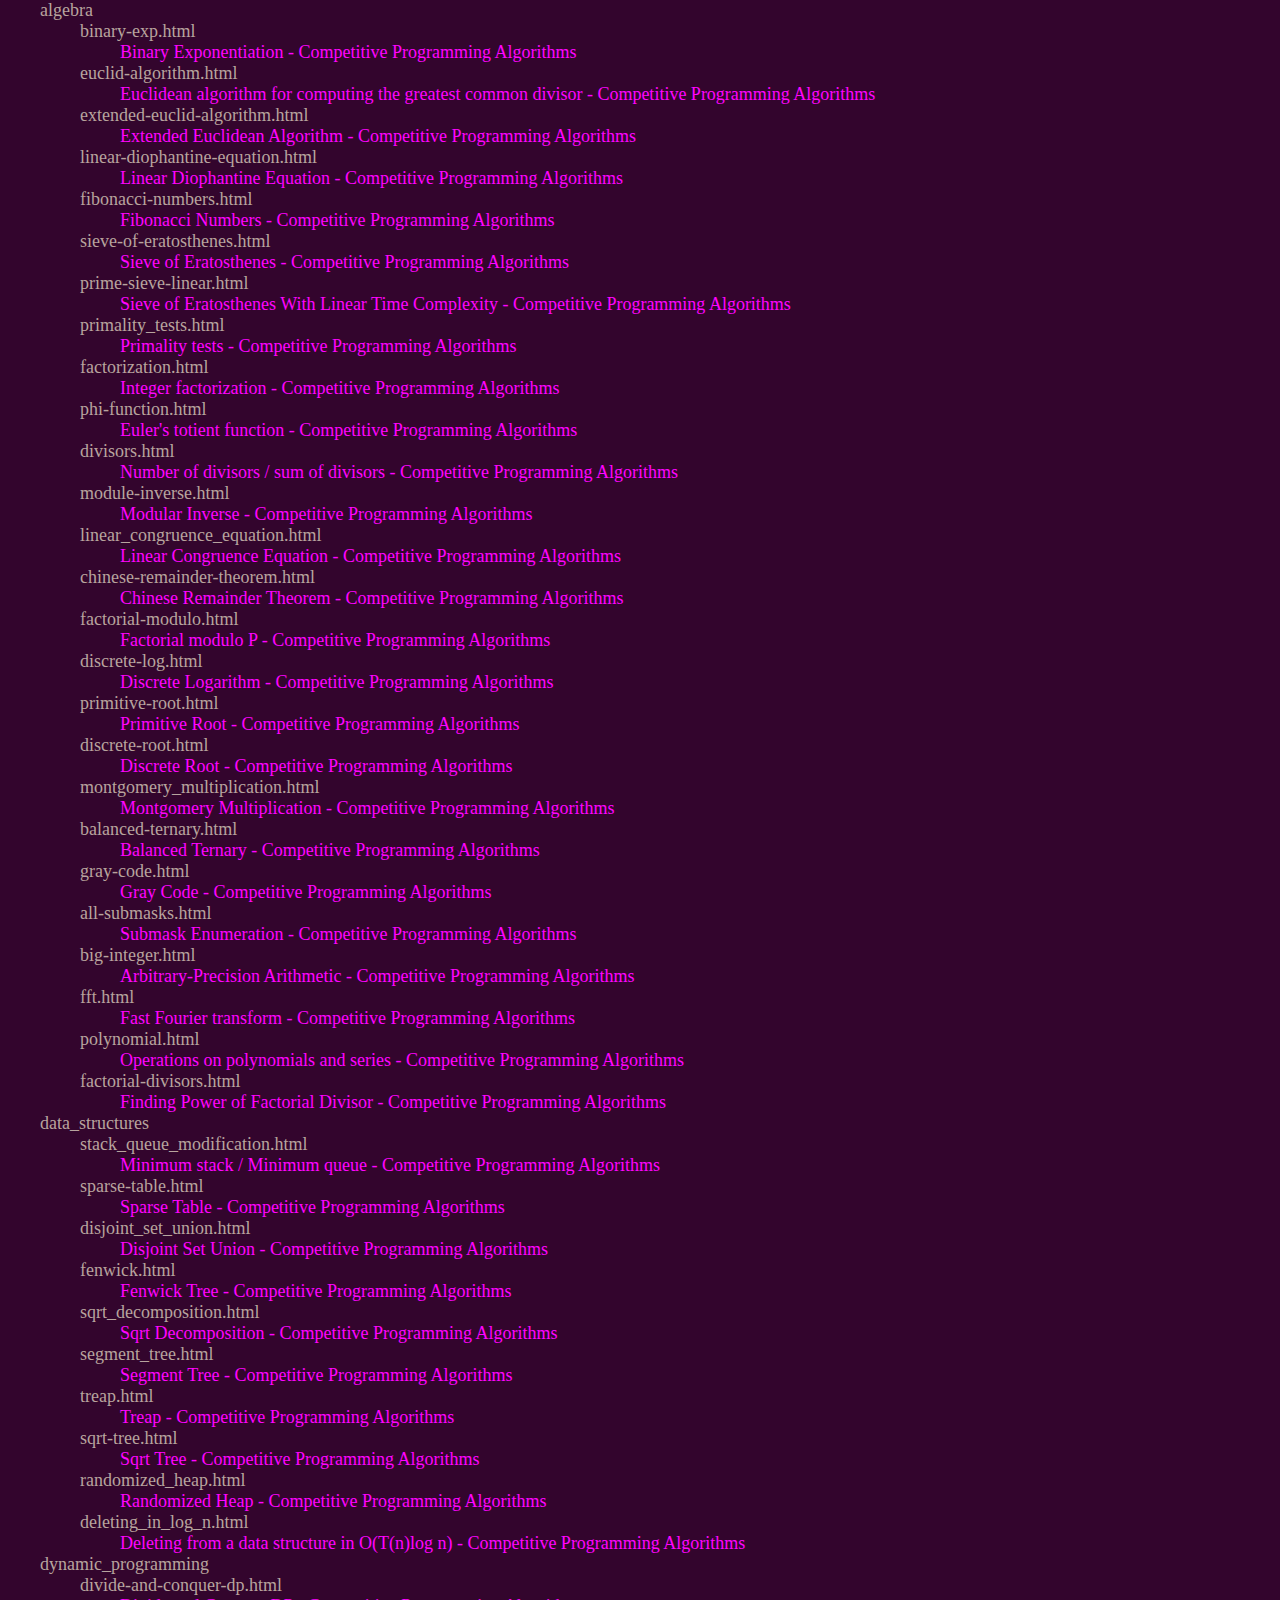
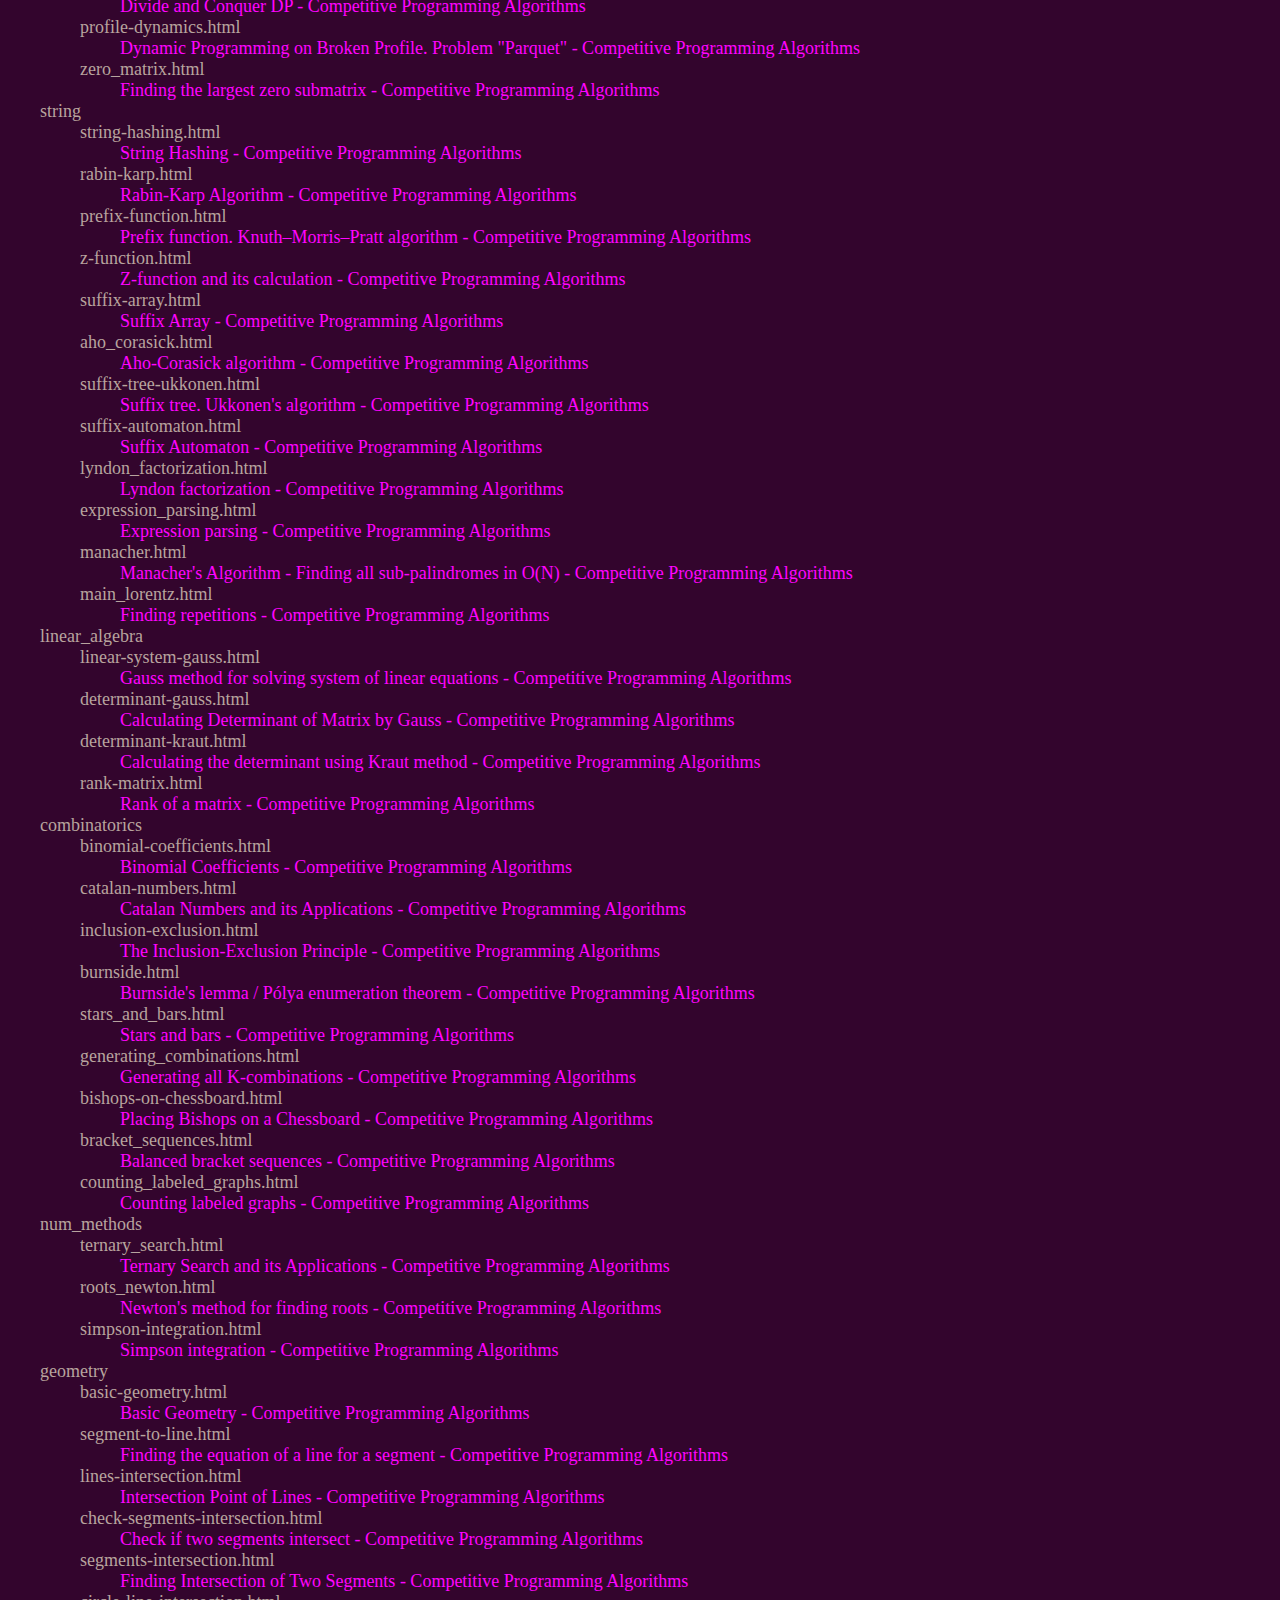
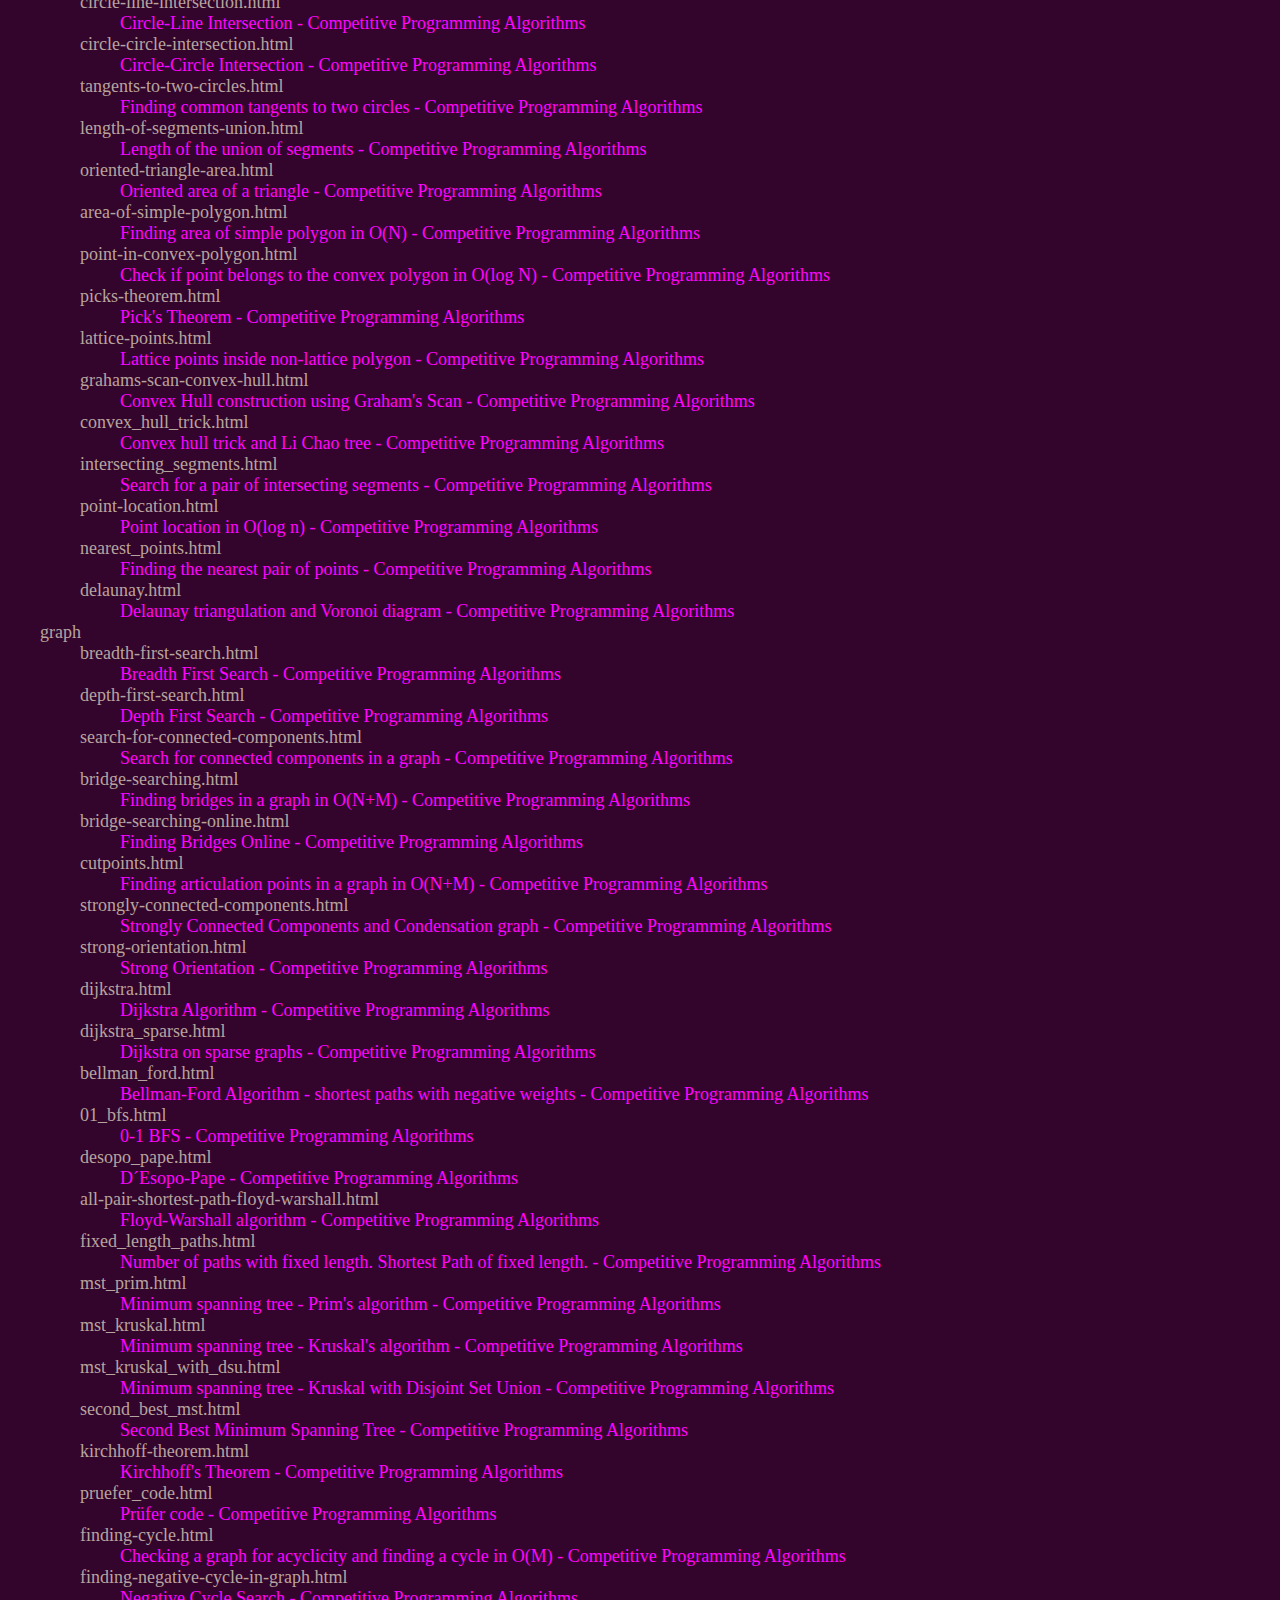
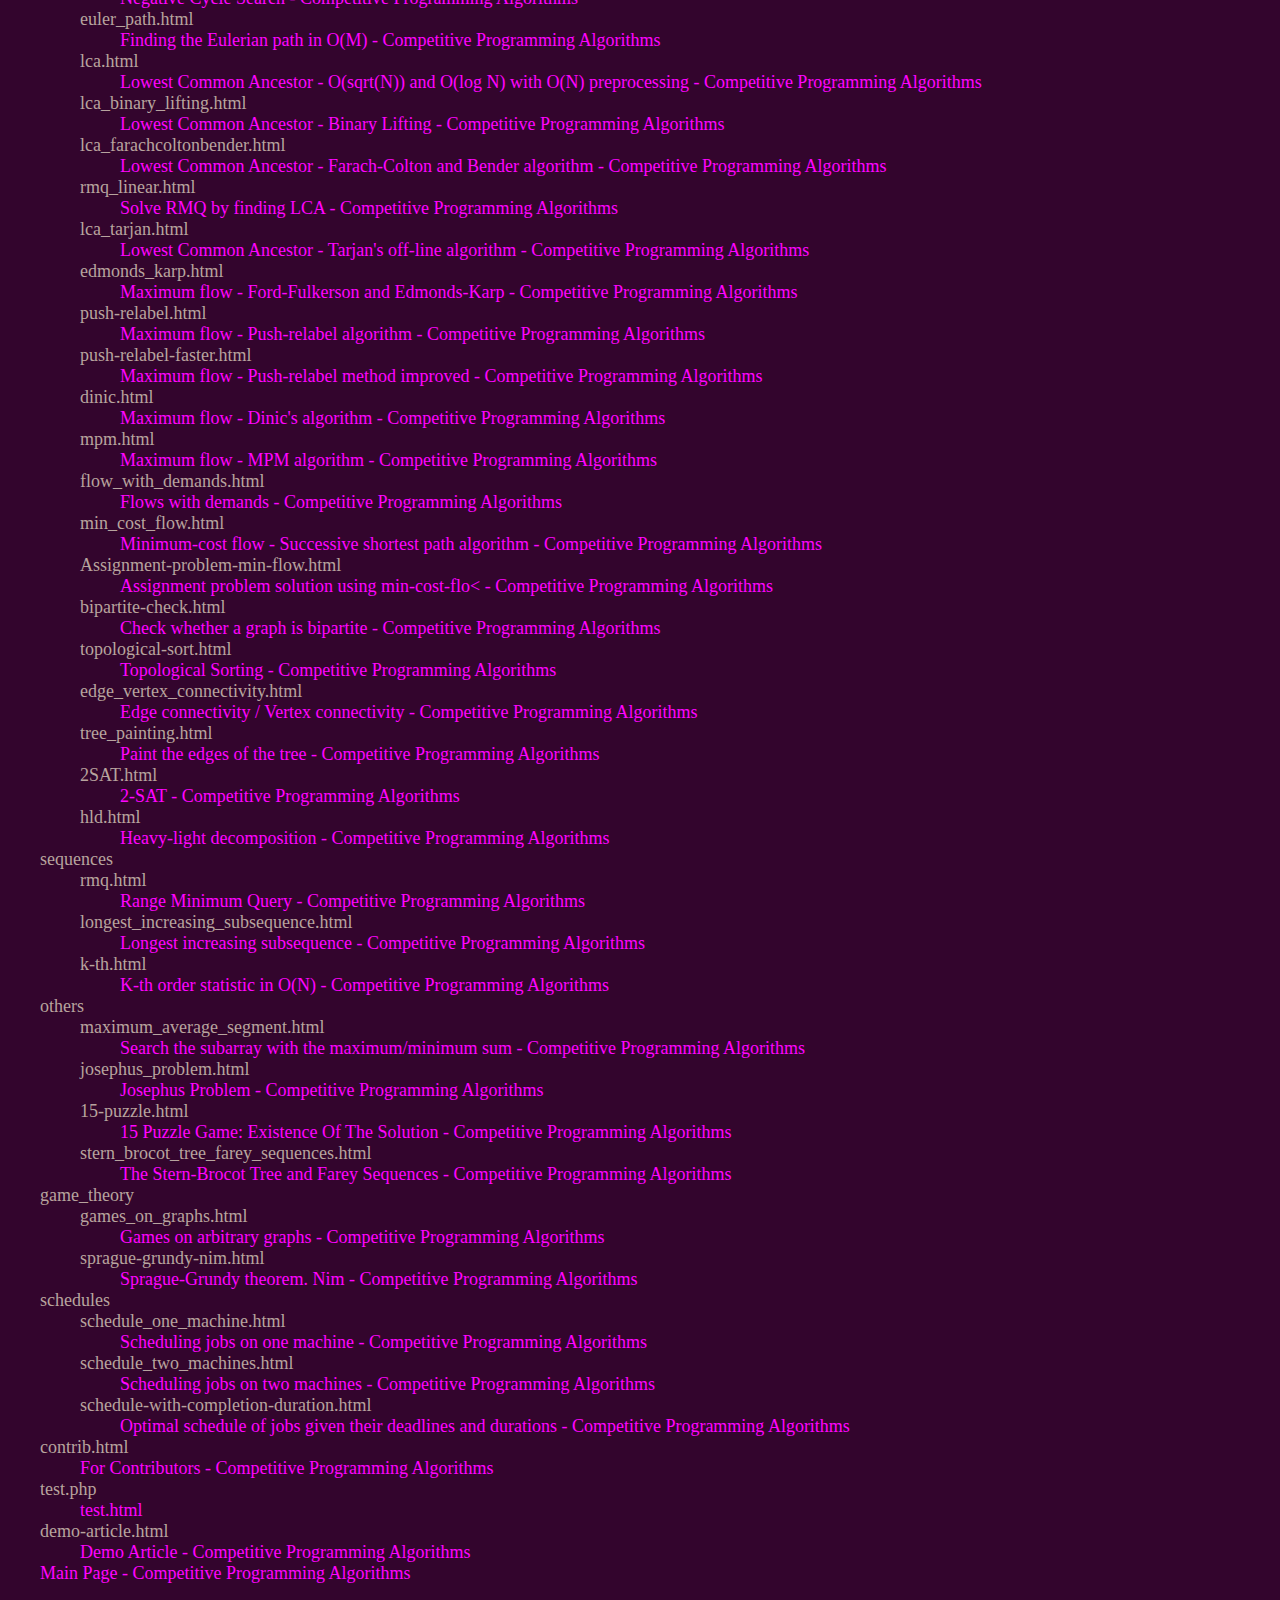
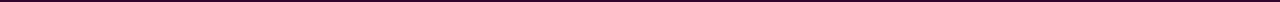
<file: test.html>
﻿<html>
<head>
  <meta charset = "utf-8">
      <meta http-equiv = "X-UA-Compatible" content = "IE = edge">
      <meta name = "viewport" content = "width = device-width, initial-scale = 1">
      <link href = "style.css" rel = "stylesheet"> 
</head>
<body>
  <ul>
   <li>algebra
    <ul>
     <li>binary-exp.html
      <ul>
      <li><a href="algebra\binary-exp.html">Binary Exponentiation - Competitive Programming Algorithms</a></li>
      </ul>
     </li>
     <li>euclid-algorithm.html
      <ul>
      <li><a href="algebra\euclid-algorithm.html">Euclidean algorithm for computing the greatest common divisor - Competitive Programming Algorithms</a></li>
      </ul>
     </li>
     <li>extended-euclid-algorithm.html
      <ul>
      <li><a href="algebra\extended-euclid-algorithm.html">Extended Euclidean Algorithm - Competitive Programming Algorithms</a></li>
      </ul>
     </li>
     <li>linear-diophantine-equation.html
      <ul>
      <li><a href="algebra\linear-diophantine-equation.html">Linear Diophantine Equation - Competitive Programming Algorithms</a></li>
      </ul>
     </li>
     <li>fibonacci-numbers.html
      <ul>
      <li><a href="algebra\fibonacci-numbers.html">Fibonacci Numbers - Competitive Programming Algorithms</a></li>
      </ul>
     </li>
     <li>sieve-of-eratosthenes.html
      <ul>
      <li><a href="algebra\sieve-of-eratosthenes.html">Sieve of Eratosthenes - Competitive Programming Algorithms</a></li>
      </ul>
     </li>
     <li>prime-sieve-linear.html
      <ul>
      <li><a href="algebra\prime-sieve-linear.html">Sieve of Eratosthenes With Linear Time Complexity - Competitive Programming Algorithms</a></li>
      </ul>
     </li>
     <li>primality_tests.html
      <ul>
      <li><a href="algebra\primality_tests.html">Primality tests - Competitive Programming Algorithms</a></li>
      </ul>
     </li>
     <li>factorization.html
      <ul>
      <li><a href="algebra\factorization.html">Integer factorization - Competitive Programming Algorithms</a></li>
      </ul>
     </li>
     <li>phi-function.html
      <ul>
      <li><a href="algebra\phi-function.html">Euler's totient function - Competitive Programming Algorithms</a></li>
      </ul>
     </li>
     <li>divisors.html
      <ul>
      <li><a href="algebra\divisors.html">Number of divisors / sum of divisors - Competitive Programming Algorithms</a></li>
      </ul>
     </li>
     <li>module-inverse.html
      <ul>
      <li><a href="algebra\module-inverse.html">Modular Inverse - Competitive Programming Algorithms</a></li>
      </ul>
     </li>
     <li>linear_congruence_equation.html
      <ul>
      <li><a href="algebra\linear_congruence_equation.html">Linear Congruence Equation - Competitive Programming Algorithms</a></li>
      </ul>
     </li>
     <li>chinese-remainder-theorem.html
      <ul>
      <li><a href="algebra\chinese-remainder-theorem.html">Chinese Remainder Theorem - Competitive Programming Algorithms</a></li>
      </ul>
     </li>
     <li>factorial-modulo.html
      <ul>
      <li><a href="algebra\factorial-modulo.html">Factorial modulo P - Competitive Programming Algorithms</a></li>
      </ul>
     </li>
     <li>discrete-log.html
      <ul>
      <li><a href="algebra\discrete-log.html">Discrete Logarithm - Competitive Programming Algorithms</a></li>
      </ul>
     </li>
     <li>primitive-root.html
      <ul>
      <li><a href="algebra\primitive-root.html">Primitive Root - Competitive Programming Algorithms</a></li>
      </ul>
     </li>
     <li>discrete-root.html
      <ul>
      <li><a href="algebra\discrete-root.html">Discrete Root - Competitive Programming Algorithms</a></li>
      </ul>
     </li>
     <li>montgomery_multiplication.html
      <ul>
      <li><a href="algebra\montgomery_multiplication.html">Montgomery Multiplication - Competitive Programming Algorithms</a></li>
      </ul>
     </li>
     <li>balanced-ternary.html
      <ul>
      <li><a href="algebra\balanced-ternary.html">Balanced Ternary - Competitive Programming Algorithms</a></li>
      </ul>
     </li>
     <li>gray-code.html
      <ul>
      <li><a href="algebra\gray-code.html">Gray Code - Competitive Programming Algorithms</a></li>
      </ul>
     </li>
     <li>all-submasks.html
      <ul>
      <li><a href="algebra\all-submasks.html">Submask Enumeration - Competitive Programming Algorithms</a></li>
      </ul>
     </li>
     <li>big-integer.html
      <ul>
      <li><a href="algebra\big-integer.html">Arbitrary-Precision Arithmetic - Competitive Programming Algorithms</a></li>
      </ul>
     </li>
     <li>fft.html
      <ul>
      <li><a href="algebra\fft.html">Fast Fourier transform - Competitive Programming Algorithms</a></li>
      </ul>
     </li>
     <li>polynomial.html
      <ul>
      <li><a href="algebra\polynomial.html">Operations on polynomials and series - Competitive Programming Algorithms</a></li>
      </ul>
     </li>
     <li>factorial-divisors.html
      <ul>
      <li><a href="algebra\factorial-divisors.html">Finding Power of Factorial Divisor - Competitive Programming Algorithms</a></li>
      </ul>
     </li>
    </ul>
   </li>
   <li>data_structures
    <ul>
     <li>stack_queue_modification.html
      <ul>
      <li><a href="data_structures\stack_queue_modification.html">Minimum stack / Minimum queue - Competitive Programming Algorithms</a></li>
      </ul>
     </li>
     <li>sparse-table.html
      <ul>
      <li><a href="data_structures\sparse-table.html">Sparse Table - Competitive Programming Algorithms</a></li>
      </ul>
     </li>
     <li>disjoint_set_union.html
      <ul>
      <li><a href="data_structures\disjoint_set_union.html">Disjoint Set Union - Competitive Programming Algorithms</a></li>
      </ul>
     </li>
     <li>fenwick.html
      <ul>
      <li><a href="data_structures\fenwick.html">Fenwick Tree - Competitive Programming Algorithms</a></li>
      </ul>
     </li>
     <li>sqrt_decomposition.html
      <ul>
      <li><a href="data_structures\sqrt_decomposition.html">Sqrt Decomposition - Competitive Programming Algorithms</a></li>
      </ul>
     </li>
     <li>segment_tree.html
      <ul>
      <li><a href="data_structures\segment_tree.html">Segment Tree - Competitive Programming Algorithms</a></li>
      </ul>
     </li>
     <li>treap.html
      <ul>
      <li><a href="data_structures\treap.html">Treap - Competitive Programming Algorithms</a></li>
      </ul>
     </li>
     <li>sqrt-tree.html
      <ul>
      <li><a href="data_structures\sqrt-tree.html">Sqrt Tree - Competitive Programming Algorithms</a></li>
      </ul>
     </li>
     <li>randomized_heap.html
      <ul>
      <li><a href="data_structures\randomized_heap.html">Randomized Heap - Competitive Programming Algorithms</a></li>
      </ul>
     </li>
     <li>deleting_in_log_n.html
      <ul>
      <li><a href="data_structures\deleting_in_log_n.html">Deleting from a data structure in O(T(n)log n) - Competitive Programming Algorithms</a></li>
      </ul>
     </li>
    </ul>
   </li>
   <li>dynamic_programming
    <ul>
     <li>divide-and-conquer-dp.html
      <ul>
      <li><a href="dynamic_programming\divide-and-conquer-dp.html">Divide and Conquer DP - Competitive Programming Algorithms</a></li>
      </ul>
     </li>
     <li>profile-dynamics.html
      <ul>
      <li><a href="dynamic_programming\profile-dynamics.html">Dynamic Programming on Broken Profile. Problem "Parquet" - Competitive Programming Algorithms</a></li>
      </ul>
     </li>
     <li>zero_matrix.html
      <ul>
      <li><a href="dynamic_programming\zero_matrix.html">Finding the largest zero submatrix - Competitive Programming Algorithms</a></li>
      </ul>
     </li>
    </ul>
   </li>
   <li>string
    <ul>
     <li>string-hashing.html
      <ul>
      <li><a href="string\string-hashing.html">String Hashing - Competitive Programming Algorithms</a></li>
      </ul>
     </li>
     <li>rabin-karp.html
      <ul>
      <li><a href="string\rabin-karp.html">Rabin-Karp Algorithm - Competitive Programming Algorithms</a></li>
      </ul>
     </li>
     <li>prefix-function.html
      <ul>
      <li><a href="string\prefix-function.html">Prefix function. Knuth–Morris–Pratt algorithm - Competitive Programming Algorithms</a></li>
      </ul>
     </li>
     <li>z-function.html
      <ul>
      <li><a href="string\z-function.html">Z-function and its calculation - Competitive Programming Algorithms</a></li>
      </ul>
     </li>
     <li>suffix-array.html
      <ul>
      <li><a href="string\suffix-array.html">Suffix Array - Competitive Programming Algorithms</a></li>
      </ul>
     </li>
     <li>aho_corasick.html
      <ul>
      <li><a href="string\aho_corasick.html">Aho-Corasick algorithm - Competitive Programming Algorithms</a></li>
      </ul>
     </li>
     <li>suffix-tree-ukkonen.html
      <ul>
      <li><a href="string\suffix-tree-ukkonen.html">Suffix tree. Ukkonen's algorithm - Competitive Programming Algorithms</a></li>
      </ul>
     </li>
     <li>suffix-automaton.html
      <ul>
      <li><a href="string\suffix-automaton.html">Suffix Automaton - Competitive Programming Algorithms</a></li>
      </ul>
     </li>
     <li>lyndon_factorization.html
      <ul>
      <li><a href="string\lyndon_factorization.html">Lyndon factorization - Competitive Programming Algorithms</a></li>
      </ul>
     </li>
     <li>expression_parsing.html
      <ul>
      <li><a href="string\expression_parsing.html">Expression parsing - Competitive Programming Algorithms</a></li>
      </ul>
     </li>
     <li>manacher.html
      <ul>
      <li><a href="string\manacher.html">Manacher's Algorithm - Finding all sub-palindromes in O(N) - Competitive Programming Algorithms</a></li>
      </ul>
     </li>
     <li>main_lorentz.html
      <ul>
      <li><a href="string\main_lorentz.html">Finding repetitions - Competitive Programming Algorithms</a></li>
      </ul>
     </li>
    </ul>
   </li>
   <li>linear_algebra
    <ul>
     <li>linear-system-gauss.html
      <ul>
      <li><a href="linear_algebra\linear-system-gauss.html">Gauss method for solving system of linear equations - Competitive Programming Algorithms</a></li>
      </ul>
     </li>
     <li>determinant-gauss.html
      <ul>
      <li><a href="linear_algebra\determinant-gauss.html">Calculating Determinant of Matrix by Gauss - Competitive Programming Algorithms</a></li>
      </ul>
     </li>
     <li>determinant-kraut.html
      <ul>
      <li><a href="linear_algebra\determinant-kraut.html">Calculating the determinant using Kraut method - Competitive Programming Algorithms</a></li>
      </ul>
     </li>
     <li>rank-matrix.html
      <ul>
      <li><a href="linear_algebra\rank-matrix.html">Rank of a matrix - Competitive Programming Algorithms</a></li>
      </ul>
     </li>
    </ul>
   </li>
   <li>combinatorics
    <ul>
     <li>binomial-coefficients.html
      <ul>
      <li><a href="combinatorics\binomial-coefficients.html">Binomial Coefficients - Competitive Programming Algorithms</a></li>
      </ul>
     </li>
     <li>catalan-numbers.html
      <ul>
      <li><a href="combinatorics\catalan-numbers.html">Catalan Numbers and its Applications - Competitive Programming Algorithms</a></li>
      </ul>
     </li>
     <li>inclusion-exclusion.html
      <ul>
      <li><a href="combinatorics\inclusion-exclusion.html">The Inclusion-Exclusion Principle - Competitive Programming Algorithms</a></li>
      </ul>
     </li>
     <li>burnside.html
      <ul>
      <li><a href="combinatorics\burnside.html">Burnside's lemma / Pólya enumeration theorem - Competitive Programming Algorithms</a></li>
      </ul>
     </li>
     <li>stars_and_bars.html
      <ul>
      <li><a href="combinatorics\stars_and_bars.html">Stars and bars - Competitive Programming Algorithms</a></li>
      </ul>
     </li>
     <li>generating_combinations.html
      <ul>
      <li><a href="combinatorics\generating_combinations.html">Generating all K-combinations - Competitive Programming Algorithms</a></li>
      </ul>
     </li>
     <li>bishops-on-chessboard.html
      <ul>
      <li><a href="combinatorics\bishops-on-chessboard.html">Placing Bishops on a Chessboard - Competitive Programming Algorithms</a></li>
      </ul>
     </li>
     <li>bracket_sequences.html
      <ul>
      <li><a href="combinatorics\bracket_sequences.html">Balanced bracket sequences - Competitive Programming Algorithms</a></li>
      </ul>
     </li>
     <li>counting_labeled_graphs.html
      <ul>
      <li><a href="combinatorics\counting_labeled_graphs.html">Counting labeled graphs - Competitive Programming Algorithms</a></li>
      </ul>
     </li>
    </ul>
   </li>
   <li>num_methods
    <ul>
     <li>ternary_search.html
      <ul>
      <li><a href="num_methods\ternary_search.html">Ternary Search and its Applications - Competitive Programming Algorithms</a></li>
      </ul>
     </li>
     <li>roots_newton.html
      <ul>
      <li><a href="num_methods\roots_newton.html">Newton's method for finding roots - Competitive Programming Algorithms</a></li>
      </ul>
     </li>
     <li>simpson-integration.html
      <ul>
      <li><a href="num_methods\simpson-integration.html">Simpson integration - Competitive Programming Algorithms</a></li>
      </ul>
     </li>
    </ul>
   </li>
   <li>geometry
    <ul>
     <li>basic-geometry.html
      <ul>
      <li><a href="geometry\basic-geometry.html">Basic Geometry - Competitive Programming Algorithms</a></li>
      </ul>
     </li>
     <li>segment-to-line.html
      <ul>
      <li><a href="geometry\segment-to-line.html">Finding the equation of a line for a segment - Competitive Programming Algorithms</a></li>
      </ul>
     </li>
     <li>lines-intersection.html
      <ul>
      <li><a href="geometry\lines-intersection.html">Intersection Point of Lines - Competitive Programming Algorithms</a></li>
      </ul>
     </li>
     <li>check-segments-intersection.html
      <ul>
      <li><a href="geometry\check-segments-intersection.html">Check if two segments intersect - Competitive Programming Algorithms</a></li>
      </ul>
     </li>
     <li>segments-intersection.html
      <ul>
      <li><a href="geometry\segments-intersection.html">Finding Intersection of Two Segments - Competitive Programming Algorithms</a></li>
      </ul>
     </li>
     <li>circle-line-intersection.html
      <ul>
      <li><a href="geometry\circle-line-intersection.html">Circle-Line Intersection - Competitive Programming Algorithms</a></li>
      </ul>
     </li>
     <li>circle-circle-intersection.html
      <ul>
      <li><a href="geometry\circle-circle-intersection.html">Circle-Circle Intersection - Competitive Programming Algorithms</a></li>
      </ul>
     </li>
     <li>tangents-to-two-circles.html
      <ul>
      <li><a href="geometry\tangents-to-two-circles.html">Finding common tangents to two circles - Competitive Programming Algorithms</a></li>
      </ul>
     </li>
     <li>length-of-segments-union.html
      <ul>
      <li><a href="geometry\length-of-segments-union.html">Length of the union of segments - Competitive Programming Algorithms</a></li>
      </ul>
     </li>
     <li>oriented-triangle-area.html
      <ul>
      <li><a href="geometry\oriented-triangle-area.html">Oriented area of a triangle - Competitive Programming Algorithms</a></li>
      </ul>
     </li>
     <li>area-of-simple-polygon.html
      <ul>
      <li><a href="geometry\area-of-simple-polygon.html">Finding area of simple polygon in O(N) - Competitive Programming Algorithms</a></li>
      </ul>
     </li>
     <li>point-in-convex-polygon.html
      <ul>
      <li><a href="geometry\point-in-convex-polygon.html">Check if point belongs to the convex polygon in O(log N) - Competitive Programming Algorithms</a></li>
      </ul>
     </li>
     <li>picks-theorem.html
      <ul>
      <li><a href="geometry\picks-theorem.html">Pick's Theorem - Competitive Programming Algorithms</a></li>
      </ul>
     </li>
     <li>lattice-points.html
      <ul>
      <li><a href="geometry\lattice-points.html">Lattice points inside non-lattice polygon - Competitive Programming Algorithms</a></li>
      </ul>
     </li>
     <li>grahams-scan-convex-hull.html
      <ul>
      <li><a href="geometry\grahams-scan-convex-hull.html">Convex Hull construction using Graham's Scan - Competitive Programming Algorithms</a></li>
      </ul>
     </li>
     <li>convex_hull_trick.html
      <ul>
      <li><a href="geometry\convex_hull_trick.html">Convex hull trick and Li Chao tree - Competitive Programming Algorithms</a></li>
      </ul>
     </li>
     <li>intersecting_segments.html
      <ul>
      <li><a href="geometry\intersecting_segments.html">Search for a pair of intersecting segments - Competitive Programming Algorithms</a></li>
      </ul>
     </li>
     <li>point-location.html
      <ul>
      <li><a href="geometry\point-location.html">Point location in O(log n) - Competitive Programming Algorithms</a></li>
      </ul>
     </li>
     <li>nearest_points.html
      <ul>
      <li><a href="geometry\nearest_points.html">Finding the nearest pair of points - Competitive Programming Algorithms</a></li>
      </ul>
     </li>
     <li>delaunay.html
      <ul>
      <li><a href="geometry\delaunay.html">Delaunay triangulation and Voronoi diagram - Competitive Programming Algorithms</a></li>
      </ul>
     </li>
    </ul>
   </li>
   <li>graph
    <ul>
     <li>breadth-first-search.html
      <ul>
      <li><a href="graph\breadth-first-search.html">Breadth First Search - Competitive Programming Algorithms</a></li>
      </ul>
     </li>
     <li>depth-first-search.html
      <ul>
      <li><a href="graph\depth-first-search.html">Depth First Search - Competitive Programming Algorithms</a></li>
      </ul>
     </li>
     <li>search-for-connected-components.html
      <ul>
      <li><a href="graph\search-for-connected-components.html">Search for connected components in a graph - Competitive Programming Algorithms</a></li>
      </ul>
     </li>
     <li>bridge-searching.html
      <ul>
      <li><a href="graph\bridge-searching.html">Finding bridges in a graph in O(N+M) - Competitive Programming Algorithms</a></li>
      </ul>
     </li>
     <li>bridge-searching-online.html
      <ul>
      <li><a href="graph\bridge-searching-online.html">Finding Bridges Online - Competitive Programming Algorithms</a></li>
      </ul>
     </li>
     <li>cutpoints.html
      <ul>
      <li><a href="graph\cutpoints.html">Finding articulation points in a graph in O(N+M) - Competitive Programming Algorithms</a></li>
      </ul>
     </li>
     <li>strongly-connected-components.html
      <ul>
      <li><a href="graph\strongly-connected-components.html">Strongly Connected Components and Condensation graph - Competitive Programming Algorithms</a></li>
      </ul>
     </li>
     <li>strong-orientation.html
      <ul>
      <li><a href="graph\strong-orientation.html">Strong Orientation - Competitive Programming Algorithms</a></li>
      </ul>
     </li>
     <li>dijkstra.html
      <ul>
      <li><a href="graph\dijkstra.html">Dijkstra Algorithm - Competitive Programming Algorithms</a></li>
      </ul>
     </li>
     <li>dijkstra_sparse.html
      <ul>
      <li><a href="graph\dijkstra_sparse.html">Dijkstra on sparse graphs - Competitive Programming Algorithms</a></li>
      </ul>
     </li>
     <li>bellman_ford.html
      <ul>
      <li><a href="graph\bellman_ford.html">Bellman-Ford Algorithm - shortest paths with negative weights - Competitive Programming Algorithms</a></li>
      </ul>
     </li>
     <li>01_bfs.html
      <ul>
      <li><a href="graph\01_bfs.html">0-1 BFS - Competitive Programming Algorithms</a></li>
      </ul>
     </li>
     <li>desopo_pape.html
      <ul>
      <li><a href="graph\desopo_pape.html">D´Esopo-Pape - Competitive Programming Algorithms</a></li>
      </ul>
     </li>
     <li>all-pair-shortest-path-floyd-warshall.html
      <ul>
      <li><a href="graph\all-pair-shortest-path-floyd-warshall.html">Floyd-Warshall algorithm - Competitive Programming Algorithms</a></li>
      </ul>
     </li>
     <li>fixed_length_paths.html
      <ul>
      <li><a href="graph\fixed_length_paths.html">Number of paths with fixed length. Shortest Path of fixed length. - Competitive Programming Algorithms</a></li>
      </ul>
     </li>
     <li>mst_prim.html
      <ul>
      <li><a href="graph\mst_prim.html">Minimum spanning tree - Prim's algorithm - Competitive Programming Algorithms</a></li>
      </ul>
     </li>
     <li>mst_kruskal.html
      <ul>
      <li><a href="graph\mst_kruskal.html">Minimum spanning tree - Kruskal's algorithm - Competitive Programming Algorithms</a></li>
      </ul>
     </li>
     <li>mst_kruskal_with_dsu.html
      <ul>
      <li><a href="graph\mst_kruskal_with_dsu.html">Minimum spanning tree - Kruskal with Disjoint Set Union - Competitive Programming Algorithms</a></li>
      </ul>
     </li>
     <li>second_best_mst.html
      <ul>
      <li><a href="graph\second_best_mst.html">Second Best Minimum Spanning Tree - Competitive Programming Algorithms</a></li>
      </ul>
     </li>
     <li>kirchhoff-theorem.html
      <ul>
      <li><a href="graph\kirchhoff-theorem.html">Kirchhoff's Theorem - Competitive Programming Algorithms</a></li>
      </ul>
     </li>
     <li>pruefer_code.html
      <ul>
      <li><a href="graph\pruefer_code.html">Prüfer code - Competitive Programming Algorithms</a></li>
      </ul>
     </li>
     <li>finding-cycle.html
      <ul>
      <li><a href="graph\finding-cycle.html">Checking a graph for acyclicity and finding a cycle in O(M) - Competitive Programming Algorithms</a></li>
      </ul>
     </li>
     <li>finding-negative-cycle-in-graph.html
      <ul>
      <li><a href="graph\finding-negative-cycle-in-graph.html">Negative Cycle Search - Competitive Programming Algorithms</a></li>
      </ul>
     </li>
     <li>euler_path.html
      <ul>
      <li><a href="graph\euler_path.html">Finding the Eulerian path in O(M) - Competitive Programming Algorithms</a></li>
      </ul>
     </li>
     <li>lca.html
      <ul>
      <li><a href="graph\lca.html">Lowest Common Ancestor - O(sqrt(N)) and O(log N) with O(N) preprocessing - Competitive Programming Algorithms</a></li>
      </ul>
     </li>
     <li>lca_binary_lifting.html
      <ul>
      <li><a href="graph\lca_binary_lifting.html">Lowest Common Ancestor - Binary Lifting - Competitive Programming Algorithms</a></li>
      </ul>
     </li>
     <li>lca_farachcoltonbender.html
      <ul>
      <li><a href="graph\lca_farachcoltonbender.html">Lowest Common Ancestor - Farach-Colton and Bender algorithm - Competitive Programming Algorithms</a></li>
      </ul>
     </li>
     <li>rmq_linear.html
      <ul>
      <li><a href="graph\rmq_linear.html">Solve RMQ by finding LCA - Competitive Programming Algorithms</a></li>
      </ul>
     </li>
     <li>lca_tarjan.html
      <ul>
      <li><a href="graph\lca_tarjan.html">Lowest Common Ancestor - Tarjan's off-line algorithm - Competitive Programming Algorithms</a></li>
      </ul>
     </li>
     <li>edmonds_karp.html
      <ul>
      <li><a href="graph\edmonds_karp.html">Maximum flow - Ford-Fulkerson and Edmonds-Karp - Competitive Programming Algorithms</a></li>
      </ul>
     </li>
     <li>push-relabel.html
      <ul>
      <li><a href="graph\push-relabel.html">Maximum flow - Push-relabel algorithm - Competitive Programming Algorithms</a></li>
      </ul>
     </li>
     <li>push-relabel-faster.html
      <ul>
      <li><a href="graph\push-relabel-faster.html">Maximum flow - Push-relabel method improved - Competitive Programming Algorithms</a></li>
      </ul>
     </li>
     <li>dinic.html
      <ul>
      <li><a href="graph\dinic.html">Maximum flow - Dinic's algorithm - Competitive Programming Algorithms</a></li>
      </ul>
     </li>
     <li>mpm.html
      <ul>
      <li><a href="graph\mpm.html">Maximum flow - MPM algorithm - Competitive Programming Algorithms</a></li>
      </ul>
     </li>
     <li>flow_with_demands.html
      <ul>
      <li><a href="graph\flow_with_demands.html">Flows with demands - Competitive Programming Algorithms</a></li>
      </ul>
     </li>
     <li>min_cost_flow.html
      <ul>
      <li><a href="graph\min_cost_flow.html">Minimum-cost flow - Successive shortest path algorithm - Competitive Programming Algorithms</a></li>
      </ul>
     </li>
     <li>Assignment-problem-min-flow.html
      <ul>
      <li><a href="graph\Assignment-problem-min-flow.html">Assignment problem solution using min-cost-flo< - Competitive Programming Algorithms</a></li>
      </ul>
     </li>
     <li>bipartite-check.html
      <ul>
      <li><a href="graph\bipartite-check.html">Check whether a graph is bipartite - Competitive Programming Algorithms</a></li>
      </ul>
     </li>
     <li>topological-sort.html
      <ul>
      <li><a href="graph\topological-sort.html">Topological Sorting - Competitive Programming Algorithms</a></li>
      </ul>
     </li>
     <li>edge_vertex_connectivity.html
      <ul>
      <li><a href="graph\edge_vertex_connectivity.html">Edge connectivity / Vertex connectivity - Competitive Programming Algorithms</a></li>
      </ul>
     </li>
     <li>tree_painting.html
      <ul>
      <li><a href="graph\tree_painting.html">Paint the edges of the tree - Competitive Programming Algorithms</a></li>
      </ul>
     </li>
     <li>2SAT.html
      <ul>
      <li><a href="graph\2SAT.html">2-SAT - Competitive Programming Algorithms</a></li>
      </ul>
     </li>
     <li>hld.html
      <ul>
      <li><a href="graph\hld.html">Heavy-light decomposition - Competitive Programming Algorithms</a></li>
      </ul>
     </li>
    </ul>
   </li>
   <li>sequences
    <ul>
     <li>rmq.html
      <ul>
      <li><a href="sequences\rmq.html">Range Minimum Query - Competitive Programming Algorithms</a></li>
      </ul>
     </li>
     <li>longest_increasing_subsequence.html
      <ul>
      <li><a href="sequences\longest_increasing_subsequence.html">Longest increasing subsequence - Competitive Programming Algorithms</a></li>
      </ul>
     </li>
     <li>k-th.html
      <ul>
      <li><a href="sequences\k-th.html">K-th order statistic in O(N) - Competitive Programming Algorithms</a></li>
      </ul>
     </li>
    </ul>
   </li>
   <li>others
    <ul>
     <li>maximum_average_segment.html
      <ul>
      <li><a href="others\maximum_average_segment.html">Search the subarray with the maximum/minimum sum - Competitive Programming Algorithms</a></li>
      </ul>
     </li>
     <li>josephus_problem.html
      <ul>
      <li><a href="others\josephus_problem.html">Josephus Problem - Competitive Programming Algorithms</a></li>
      </ul>
     </li>
     <li>15-puzzle.html
      <ul>
      <li><a href="others\15-puzzle.html">15 Puzzle Game: Existence Of The Solution - Competitive Programming Algorithms</a></li>
      </ul>
     </li>
     <li>stern_brocot_tree_farey_sequences.html
      <ul>
      <li><a href="others\stern_brocot_tree_farey_sequences.html">The Stern-Brocot Tree and Farey Sequences - Competitive Programming Algorithms</a></li>
      </ul>
     </li>
    </ul>
   </li>
   <li>game_theory
    <ul>
     <li>games_on_graphs.html
      <ul>
      <li><a href="game_theory\games_on_graphs.html">Games on arbitrary graphs - Competitive Programming Algorithms</a></li>
      </ul>
     </li>
     <li>sprague-grundy-nim.html
      <ul>
      <li><a href="game_theory\sprague-grundy-nim.html">Sprague-Grundy theorem. Nim - Competitive Programming Algorithms</a></li>
      </ul>
     </li>
    </ul>
   </li>
   <li>schedules
    <ul>
     <li>schedule_one_machine.html
      <ul>
      <li><a href="schedules\schedule_one_machine.html">Scheduling jobs on one machine - Competitive Programming Algorithms</a></li>
      </ul>
     </li>
     <li>schedule_two_machines.html
      <ul>
      <li><a href="schedules\schedule_two_machines.html">Scheduling jobs on two machines - Competitive Programming Algorithms</a></li>
      </ul>
     </li>
     <li>schedule-with-completion-duration.html
      <ul>
      <li><a href="schedules\schedule-with-completion-duration.html">Optimal schedule of jobs given their deadlines and durations - Competitive Programming Algorithms</a></li>
      </ul>
     </li>
    </ul>
   </li>
   <li>contrib.html
    <ul>
    <li><a href="contrib.html">For Contributors - Competitive Programming Algorithms</a></li>
    </ul>
   </li>
   <li>test.php
    <ul>
    <li><a href="test.html">test.html</a></li>
    </ul>
   </li>
   <li>demo-article.html
    <ul>
    <li><a href="demo-article.html">Demo Article - Competitive Programming Algorithms</a></li>
    </ul>
   </li>
  <li><a href="index.htm">Main Page - Competitive Programming Algorithms</a></li>
  </ul>
</body>
</html>
</file>
<file: style.css>
body{
    background-color: rgb(51, 5, 45);
    margin: auto;
    font-size: large;
    color: rgba(255, 248, 220, 0.664);
}
ul{
    list-style-type: none;
}

a:link {
    color: #ff04ff;
    text-decoration: none;
}
a:visited {color: #00f7ff}
a:hover {color: rgb(255, 204, 0)}
a:active {color: rgb(255, 0, 0)}
</file>
